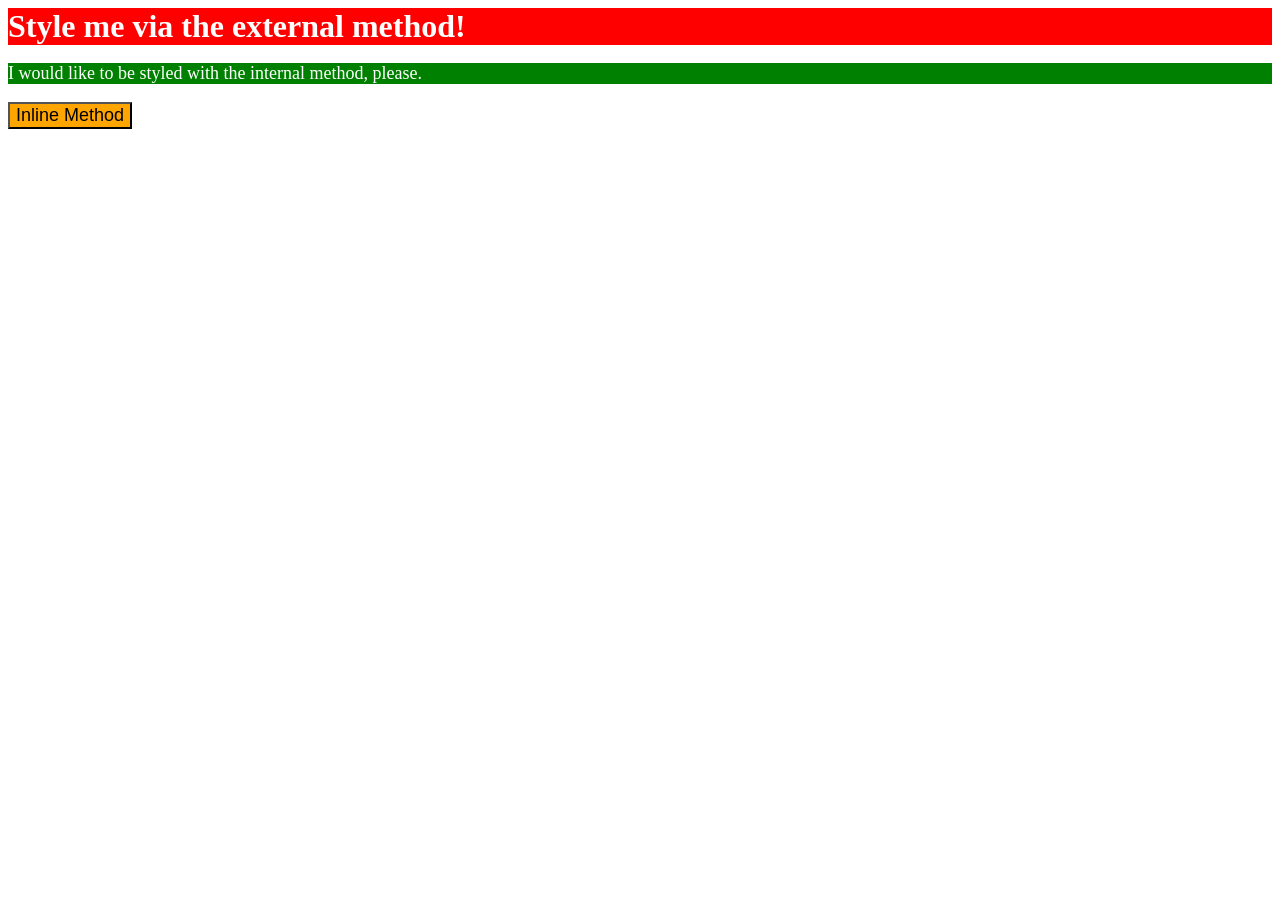
<file: foundations/intro-to-css/01-css-methods/index.html>
<!DOCTYPE html>
<html lang="en">
    <head>
        <style>
            p {
            color: white;
            background-color: green;
            font-size: 18px;
            }
        </style>
    <link rel="stylesheet" href="styles.css">
    <meta charset="UTF-8">
    <meta http-equiv="X-UA-Compatible" content="IE=edge">
    <meta name="viewport" content="width=device-width, initial-scale=1.0">
    <title>Methods for Adding CSS</title>
  </head>
  <body>
    <div>Style me via the external method!</div>
    <p>I would like to be styled with the internal method, please.</p>
    <button style="background-color: orange; font-size:18px">Inline Method</button>
  </body>
</html>
</file>
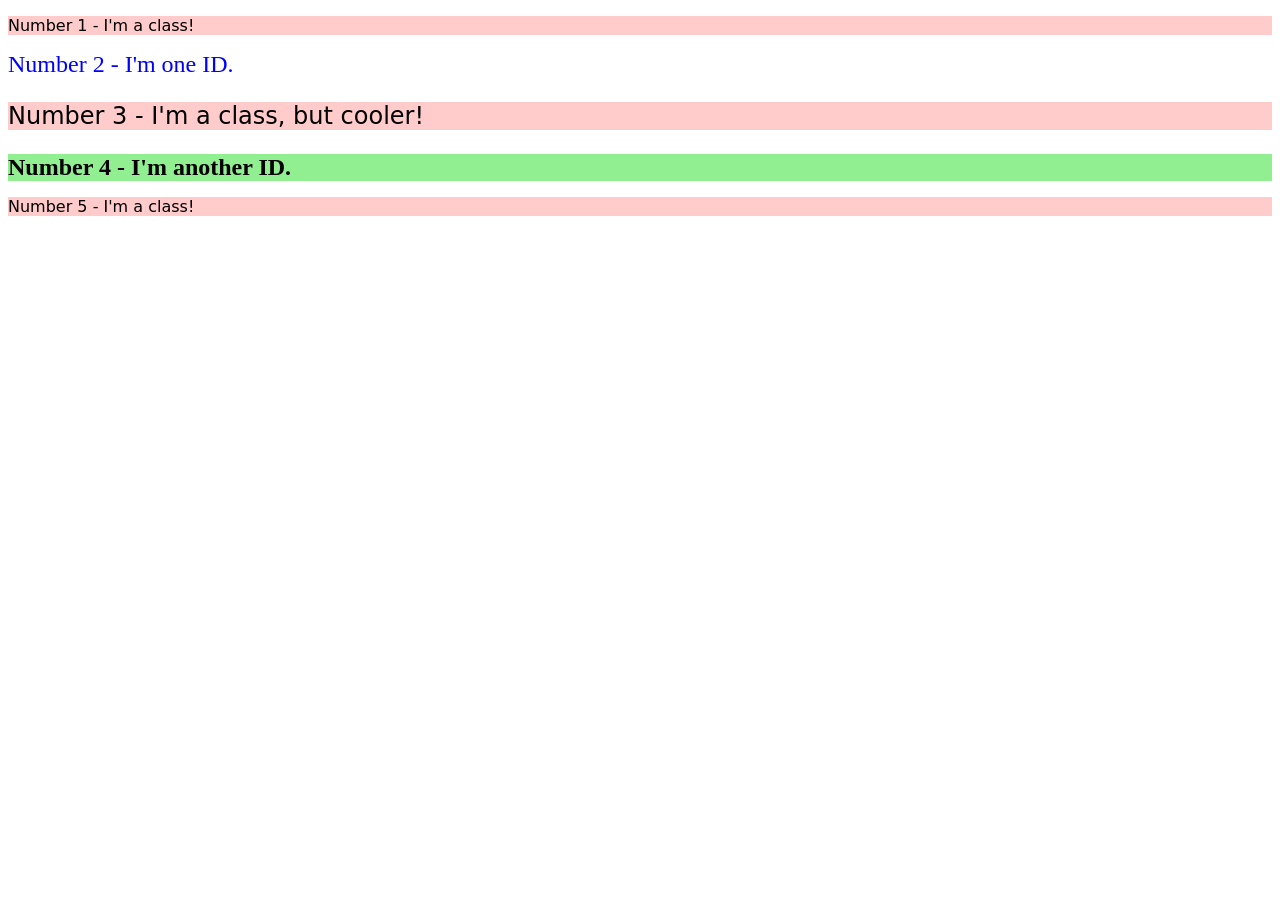
<file: foundations/intro-to-css/02-class-id-selectors/index.html>
<!DOCTYPE html>
<html lang="en">
  <head>
    <meta charset="UTF-8">
    <meta http-equiv="X-UA-Compatible" content="IE=edge">
    <meta name="viewport" content="width=device-width, initial-scale=1.0">
    <title>Class and ID Selectors</title>
    <link rel="stylesheet" href="style.css">
  </head>
  <body>
    <p class="odd">Number 1 - I'm a class!</p>
    <div class="even" id="secondElement">Number 2 - I'm one ID.</div>
    <p class="odd third">Number 3 - I'm a class, but cooler!</p>
    <div class="even fourth">Number 4 - I'm another ID.</div>
    <p class="odd">Number 5 - I'm a class!</p>
  </body>
</html>
</file>
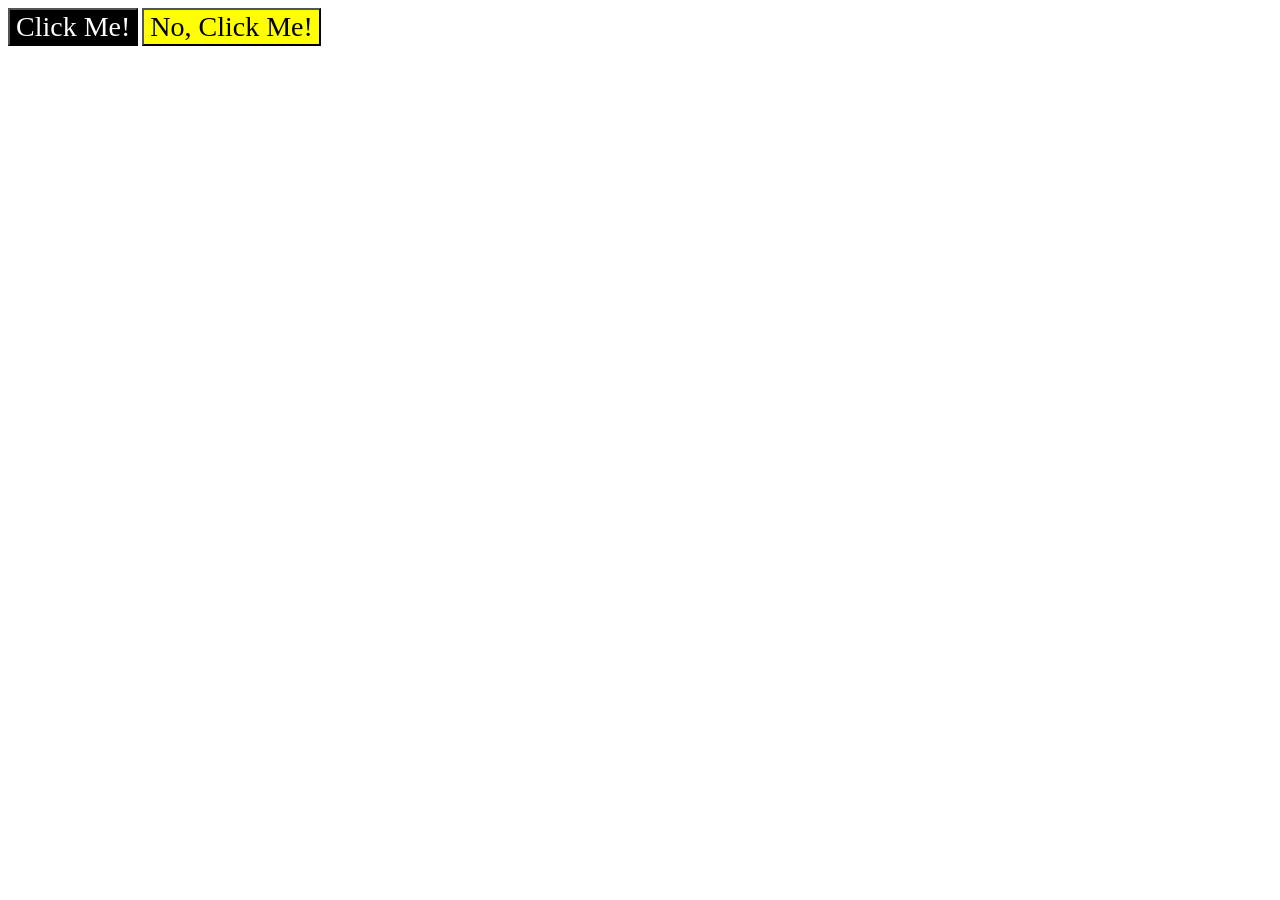
<file: foundations/intro-to-css/03-grouping-selectors/index.html>
<!DOCTYPE html>
<html lang="en">
  <head>
    <meta charset="UTF-8">
    <meta http-equiv="X-UA-Compatible" content="IE=edge">
    <meta name="viewport" content="width=device-width, initial-scale=1.0">
    <title>Grouping Selectors</title>
    <link rel="stylesheet" href="style.css">
  </head>
  <body>
    <button class="one but">Click Me!</button>
    <button class="two but">No, Click Me!</button>
  </body>
</html>
</file>
<file: foundations/intro-to-css/01-css-methods/styles.css>
div {
    color: white;
    background-color: red;
    font-size: 32px;
    font-weight: bold;
    text-align: centre;
}
</file>
<file: foundations/intro-to-css/02-class-id-selectors/style.css>
/* Add CSS Styling */
.fourth {
    background-color: hsl(120, 73%, 75%);
    font-weight: 700;
    font-size: 24px;

}
.odd {
    background-color: rgb(255, 204, 203);
    font-family:"Verdana","DejaVu sans","sans serif";
}
#secondElement {
    color: blue;
    font-size:24px;
}
.third {
    font-size: 24px;
}
</file>
<file: foundations/intro-to-css/03-grouping-selectors/style.css>
/* Add CSS Styling */
.but {
    font-size: 28px;
    font-family: Helvitica, "Times New Roman", sans-serif;
}
.one {
    background-color: black;
    color: white;
}

.two {
    background-color: yellow;

}
</file>
